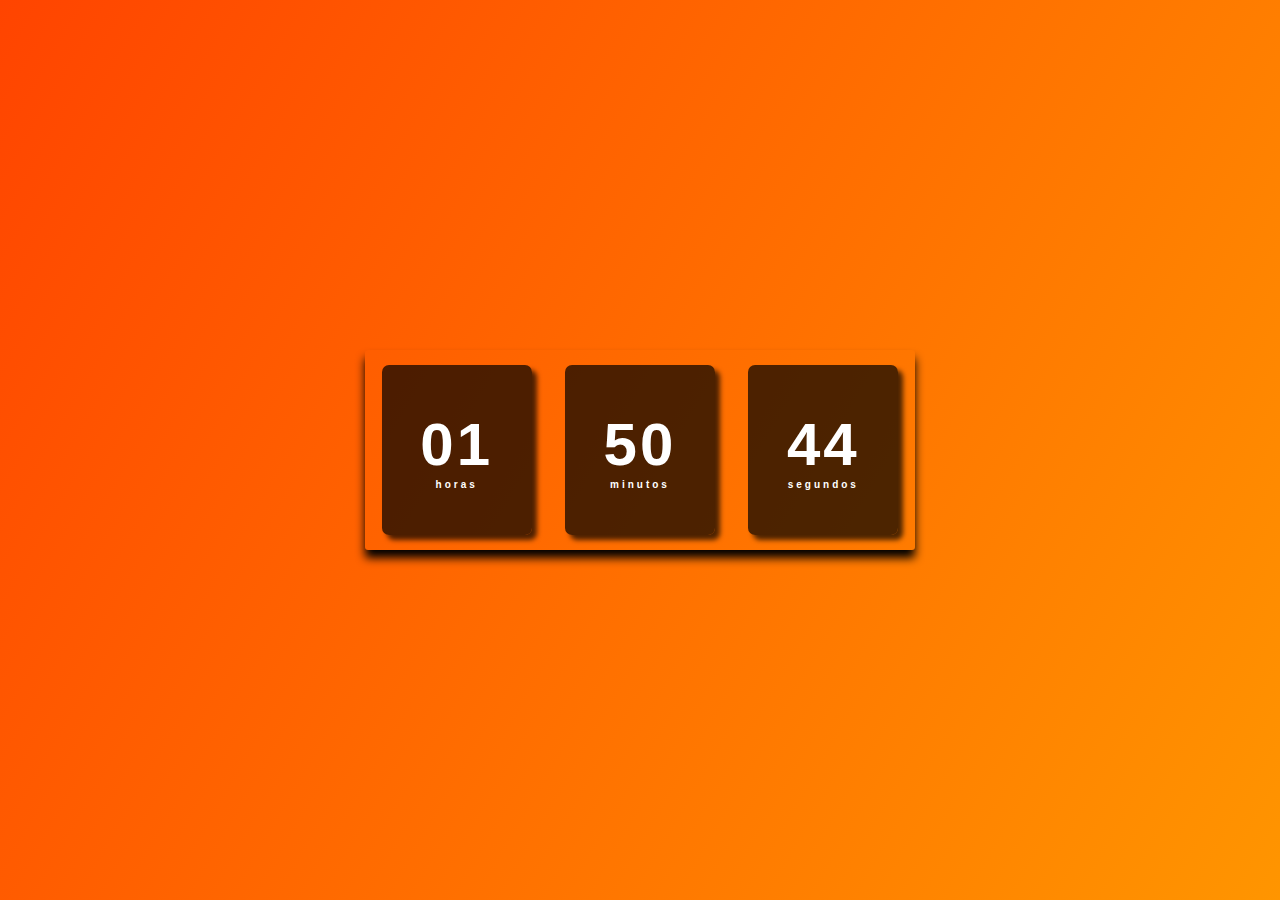
<file: index.html>
<!DOCTYPE html>
<html lang="en">
<head>
    <meta charset="UTF-8">
    <meta http-equiv="X-UA-Compatible" content="IE=edge">
    <meta name="viewport" content="width=device-width, initial-scale=1.0">
    <link rel="stylesheet" href="assets/css/style.css">
    <link rel="shortcut icon" href="assets/imagens/relogiopreto.png" type="image/x-icon">
    <title>relogio digital</title>

</head>
<body>
    
  

    <div class="relogio">
        <div>
            <span id="horas">00</span>
            <span class="tempo">horas</span>
        </div>

        <div>
        <span id="minutos">00</span>
            <span class="tempo">minutos</span>
        </div>

        <div>
        <span id="segundos">00</span>
            <span class="tempo">segundos</span>
        </div>


    </div>

    <script src="assets/js/script.js"></script>
    
</body>
</html>
</file>
<file: assets/css/style.css>
@import url('https://fonts.googleapis.com/css2?family=Poppins:wght@100&display=swap');

* {
   margin: 0;
   padding: 0;
   font-family: 'open sans', sans-serif ; 
}

body {
   height: 100vh;
   background: linear-gradient(120deg, #ff4400, #ff9500); /* Tons de damasco escuro e laranja vibrante */
   display: flex;
   align-items: center;
   justify-content: center;
}

.relogio {
   display: flex;
   align-items: center;
   justify-content: space-around;
   height: 200px;
   width: 550px;
   background: transparent;
   border-radius: 3px;
   box-shadow: 0px 8px 10px rgba(0, 0, 0, 1.0);
}

.relogio div {
   height: 170px;
   width: 150px;
   display: flex;
   flex-direction: column;
   align-items: center;
   justify-content: center;
   color: #fff;
   background: rgba(0, 0, 0, 0.7); /* Cor escura levemente transparente */
   box-shadow: 5px 5px 5px rgba(0, 0, 0, 0.7);
   border-radius: 7px;
   letter-spacing: 3px;
}

.relogio div:nth-child(2) {
   background: rgba(0, 0, 0, 0.7); /* Cor escura levemente transparente */
}

.relogio span {
   font-weight: bolder;
   font-size: 60px;
}

.relogio span.tempo {
   font-size: 10px;
}

.cabecalho .logo {
   width: 65px;
}
</file>
